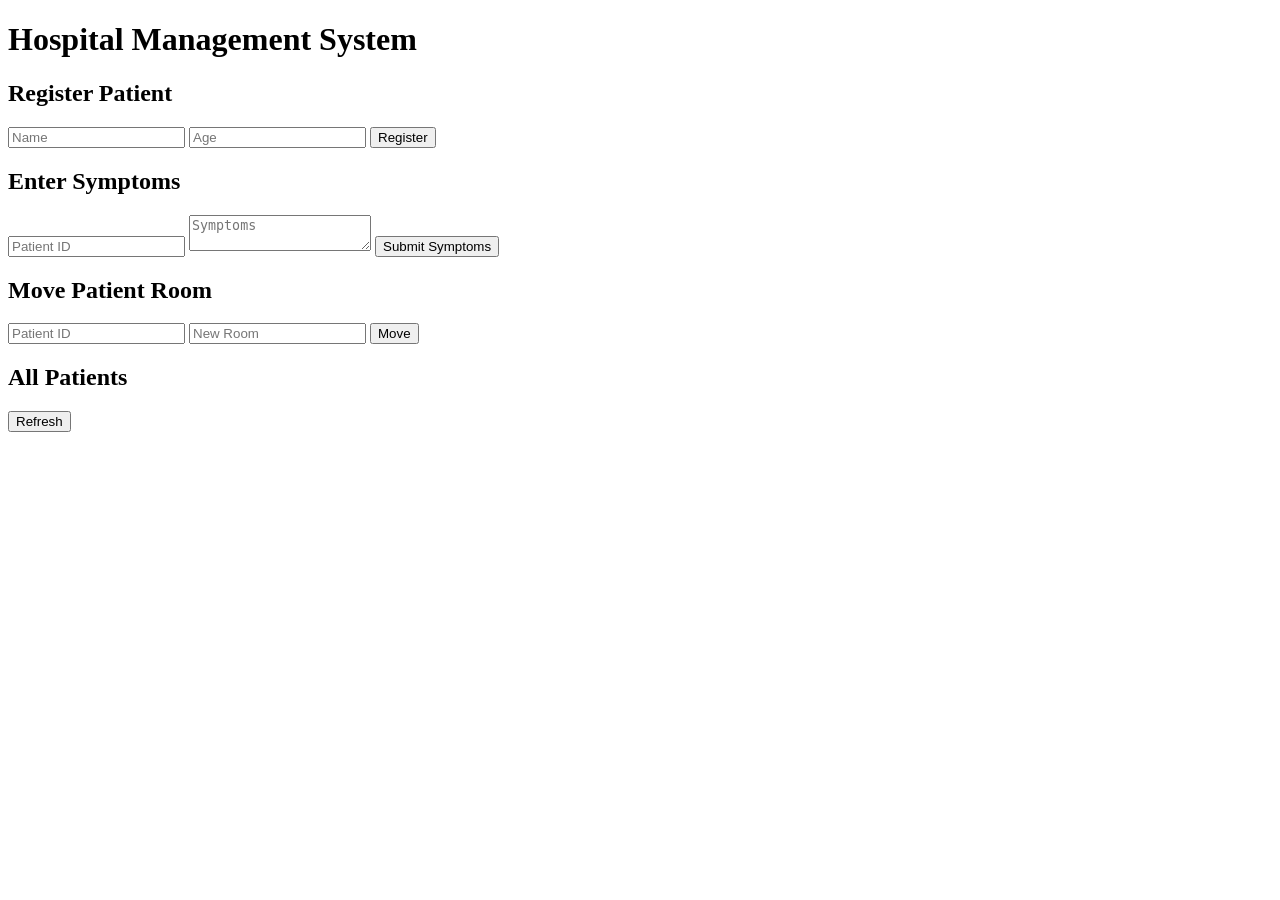
<file: index.html>
<!DOCTYPE html>
<html>
<head>
    <title>Hospital System</title>
</head>
<body>
    <h1>Hospital Management System</h1>

    <h2>Register Patient</h2>
    <input id="name" placeholder="Name">
    <input id="age" placeholder="Age" type="number">
    <button onclick="register()">Register</button>

    <h2>Enter Symptoms</h2>
    <input id="pid1" placeholder="Patient ID">
    <textarea id="symptoms" placeholder="Symptoms"></textarea>
    <button onclick="symptoms()">Submit Symptoms</button>

    <h2>Move Patient Room</h2>
    <input id="pid2" placeholder="Patient ID">
    <input id="room" placeholder="New Room">
    <button onclick="moveRoom()">Move</button>

    <h2>All Patients</h2>
    <button onclick="loadPatients()">Refresh</button>
    <pre id="output"></pre>

<script>
async function register() {
    let res = await fetch("/register", {
        method: "POST",
        headers: {"Content-Type": "application/json"},
        body: JSON.stringify({
            name: document.getElementById("name").value,
            age: parseInt(document.getElementById("age").value)
        })
    });
    alert("Registered!");
}

async function symptoms() {
    let res = await fetch("/symptoms", {
        method: "POST",
        headers: {"Content-Type": "application/json"},
        body: JSON.stringify({
            patient_id: parseInt(document.getElementById("pid1").value),
            symptoms: document.getElementById("symptoms").value
        })
    });
    alert("Symptoms added!");
}

async function moveRoom() {
    let res = await fetch("/move", {
        method: "POST",
        headers: {"Content-Type": "application/json"},
        body: JSON.stringify({
            patient_id: parseInt(document.getElementById("pid2").value),
            new_room: document.getElementById("room").value
        })
    });
    alert("Room moved!");
}

async function loadPatients() {
    let res = await fetch("/patients");
    let data = await res.json();
    document.getElementById("output").textContent = JSON.stringify(data, null, 2);
}
</script>
</body>
</html>
</file>
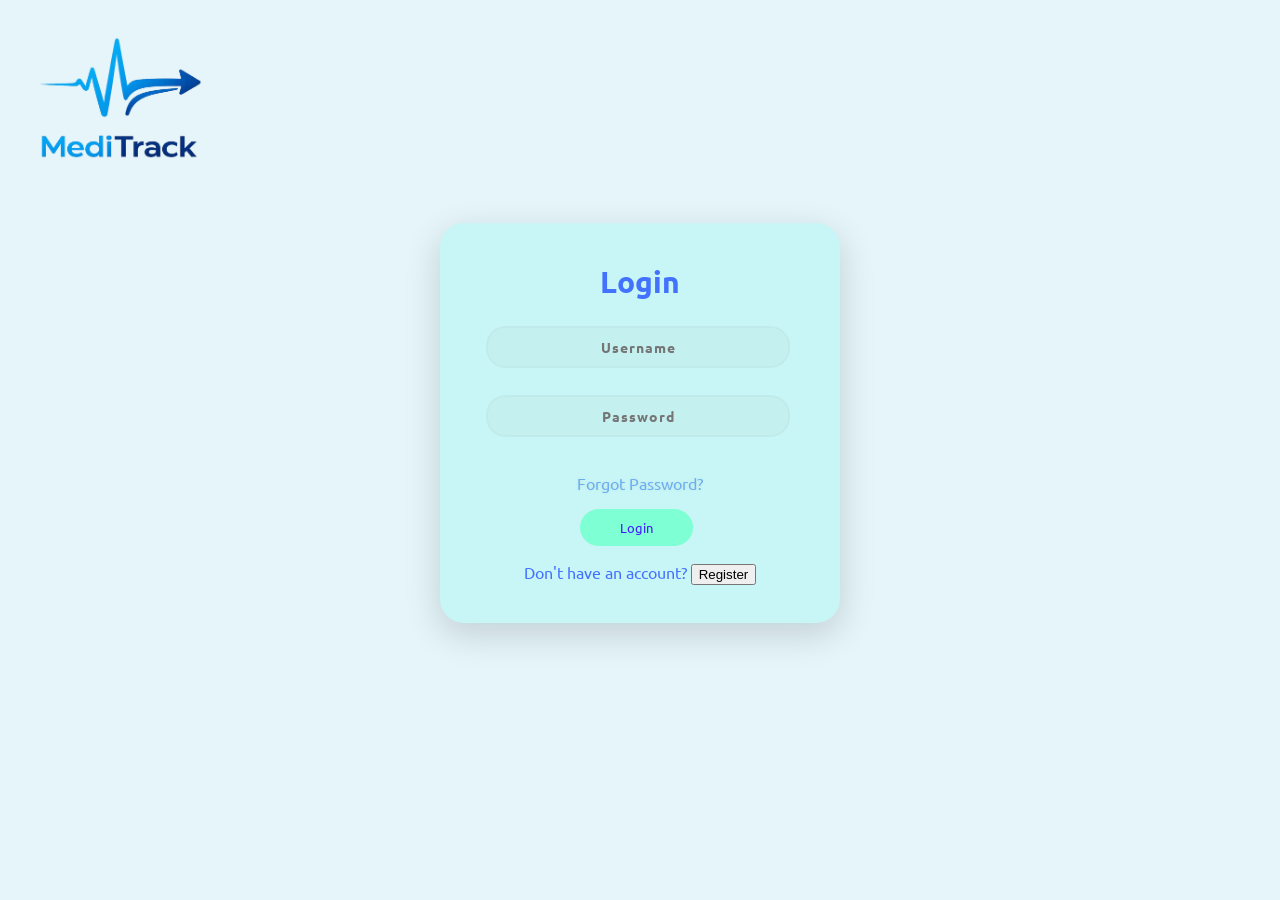
<file: login.html>
<!DOCTYPE html>
<html>
    <head>
        <meta charset="UTF-8">
        <meta name="description" content="Just login. There will be seperate create login page">
        <title>Login</title>
        <link rel="stylesheet" href="css\login.css">
        <meta name="viewport" content="width=device-width, initial-scale=1" />
        <link href="https://fonts.googleapis.com/css?family=Ubuntu" rel="stylesheet">

        <!--Note I borrowed code from this website: 
        https://codepen.io/anon/embed/rjOpdx?height=650&theme-id=1&slug-hash=rjOpdx&default-tab=result#html-box
        for both html and css. -->
    
    </head>
    <!--Note from your login, certain people are able to access different stuff and different patients-->

    <body>
        <h1>
            <img src="meditrack.png" alt="" width="auto" height="auto">
        </h1>
        <div class="container">
            <form id="loginForm">
                <h2>Login</h2>

                <input id="username" class="UN" type="text" placeholder="Username" required>
                <input id="password" class="PASS" type="password" placeholder="Password" required>

                <p class="forgot">
                    <a href="#">Forgot Password?</a>
                </p>

                <button type="submit" class="btn">Login</button>

                <div class="register-link">
                    <p>Don't have an account?
                        <button type="button" onclick="window.location.href='Register.html'">
                            Register
                        </button>
                    </p>
                </div>
            </form>
        </div>
        <script>
            document.getElementById("loginForm").addEventListener("submit", async function (e) {
                e.preventDefault();

                const username = document.getElementById("username").value;
                const password = document.getElementById("password").value;

                try {
                    const response = await fetch("/login", {
                        method: "POST",
                        headers: {
                            "Content-Type": "application/json"
                        },
                        body: JSON.stringify({ username, password })
                    });

                    const data = await response.json();

                    if (data.success === true) {
                        window.location.assign("Dashboard.html");
                    } else {
                        alert("Invalid credentials");
                    }

                } catch (err) {
                    console.error("Login error:", err);
                }
            });
        </script>
    </body>

    

</html>
</file>
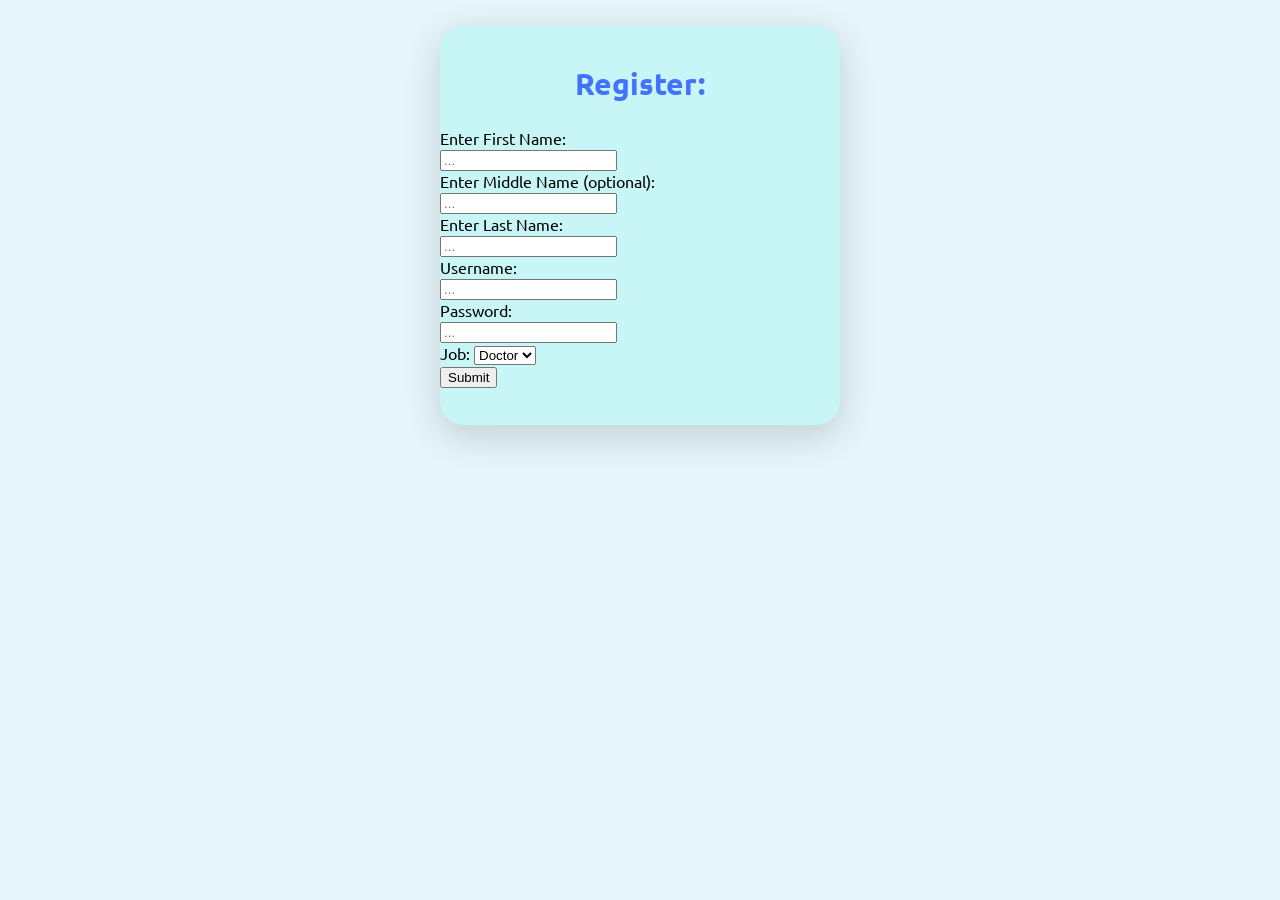
<file: Register.html>
<!DOCTYPE html>
<!--Do we actually need this? Ask otehrs what i should put down-->
<html>
    <head>
        <meta charset="UTF-8">
        <meta name="description" content="Register for staff">
        <title>Register</title>
        <link rel="stylesheet" href="css\login.css">
        <meta name="viewport" content="width=device-width, initial-scale=1" />
        <link href="https://fonts.googleapis.com/css?family=Ubuntu" rel="stylesheet">
    </head>
    <body>
        <div class="container">
            <form>
                <h2>Register: </h2>

                <lable>Enter First Name: </lable><br><input class="Reg" type="text" placeholder="..." required>
                <br>
                <lable>Enter Middle Name (optional): </lable> <br><input class="Reg" type="text" placeholder="..." required>
                <br>
                <lable>Enter Last Name: </lable> <br><input class="Reg" type="text" placeholder="..." required>
                <br>
                <lable>Username: </lable> <br><input class="Reg" type="text" placeholder="..." required>
                <br>
                <lable>Password</lable>: </lable> <br><input class="Reg" type="text" placeholder="..." required>
                <br>
                <lable>Job: </lable> 
                <select id="type of job">
                    <option value="Doctor">Doctor</option>
                </select>

                <!--Type of staff
                (depending, can give some options. This will restrict what
                they can see. Also helps as for others to not make false accounts
                as you'll need number assigned.)
                for now, only have option for doctor
                
                if press doctor
                    need to ender NPI
                Create username
                create password
                (in future if continuing project, add 2 step verification)
                -->
                <br>
                <button type="button" onclick="savePatients()">Submit</button>
            </form>
        </div>
    </body>
</html>
</file>
